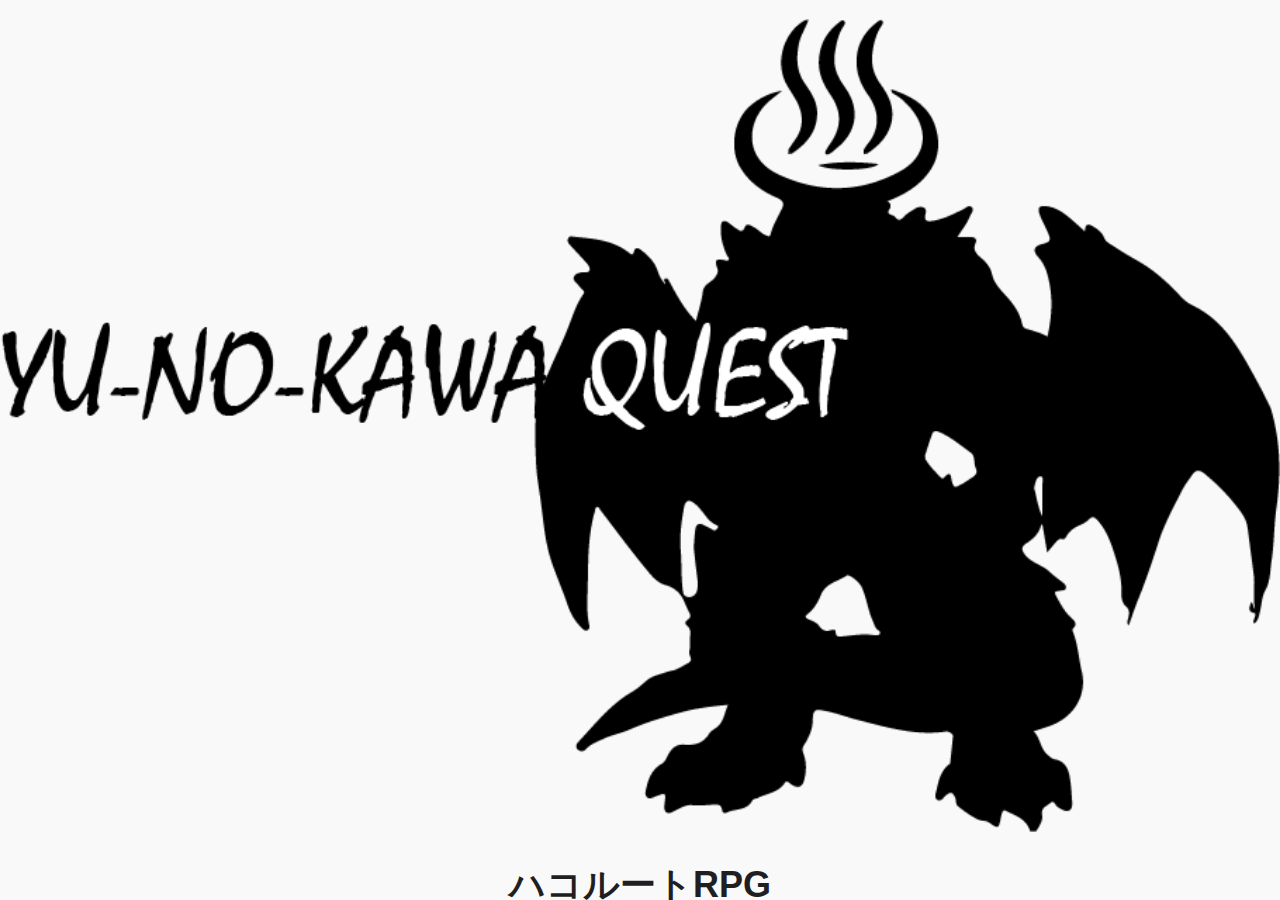
<file: www/index.html>
<!DOCTYPE HTML>
<html>
<head>
    <meta charset="utf-8">
    <meta name="viewport" content="width=device-width, initial-scale=1, maximum-scale=1, user-scalable=no">
    <meta http-equiv="Content-Security-Policy" content="default-src * data:; style-src * 'unsafe-inline'; script-src * 'unsafe-inline' 'unsafe-eval'">
    <script src="components/loader.js"></script>
    <link rel="stylesheet" href="components/loader.css">
    <link rel="stylesheet" href="css/style.css">

    <script type="text/javascript">
     ons.bootstrap();
              
  </script>

<script language="JavaScript" src="js/countDownA.js"></script>
<script language="JavaScript" src="js/countDownB.js"></script>
<script language="JavaScript" src="js/countDownC.js"></script>
<script language="JavaScript" src="js/countDownD.js"></script>
<script language="JavaScript" src="js/countDownE.js"></script>
<script language="JavaScript" src="js/getid.js"></script>
<script language="JavaScript" src="js/enemy_attack.js"></script>
    
</head>
<body>
	<br />
<ons-navigator var="myNavigator" page="top.html">
   </ons-navigator>
    
  
</body>
<footer>
    <span id="php" style="margin-left: 10px;"></span>
</footer>
</html>
</file>
<file: www/components/loader.css>
/**
 * This is an auto-generated code by Monaca JS/CSS Components.
 * Please do not edit by hand.
 */

/*** <GENERATED> ***/


/*** <Start:monaca-onsenui> ***/
/*** <Start:monaca-onsenui LoadCss:"components/monaca-onsenui/css/onsenui.css"> ***/
@import url("monaca-onsenui/css/onsenui.css");
/*** <End:monaca-onsenui LoadCss:"components/monaca-onsenui/css/onsenui.css"> ***/
/*** <Start:monaca-onsenui LoadCss:"components/monaca-onsenui/css/onsen-css-components-blue-basic-theme.css"> ***/
@import url("monaca-onsenui/css/onsen-css-components-blue-basic-theme.css");
/*** <End:monaca-onsenui LoadCss:"components/monaca-onsenui/css/onsen-css-components-blue-basic-theme.css"> ***/
/*** <End:monaca-onsenui> ***/
</file>
<file: www/css/style.css>
/**/
</file>
